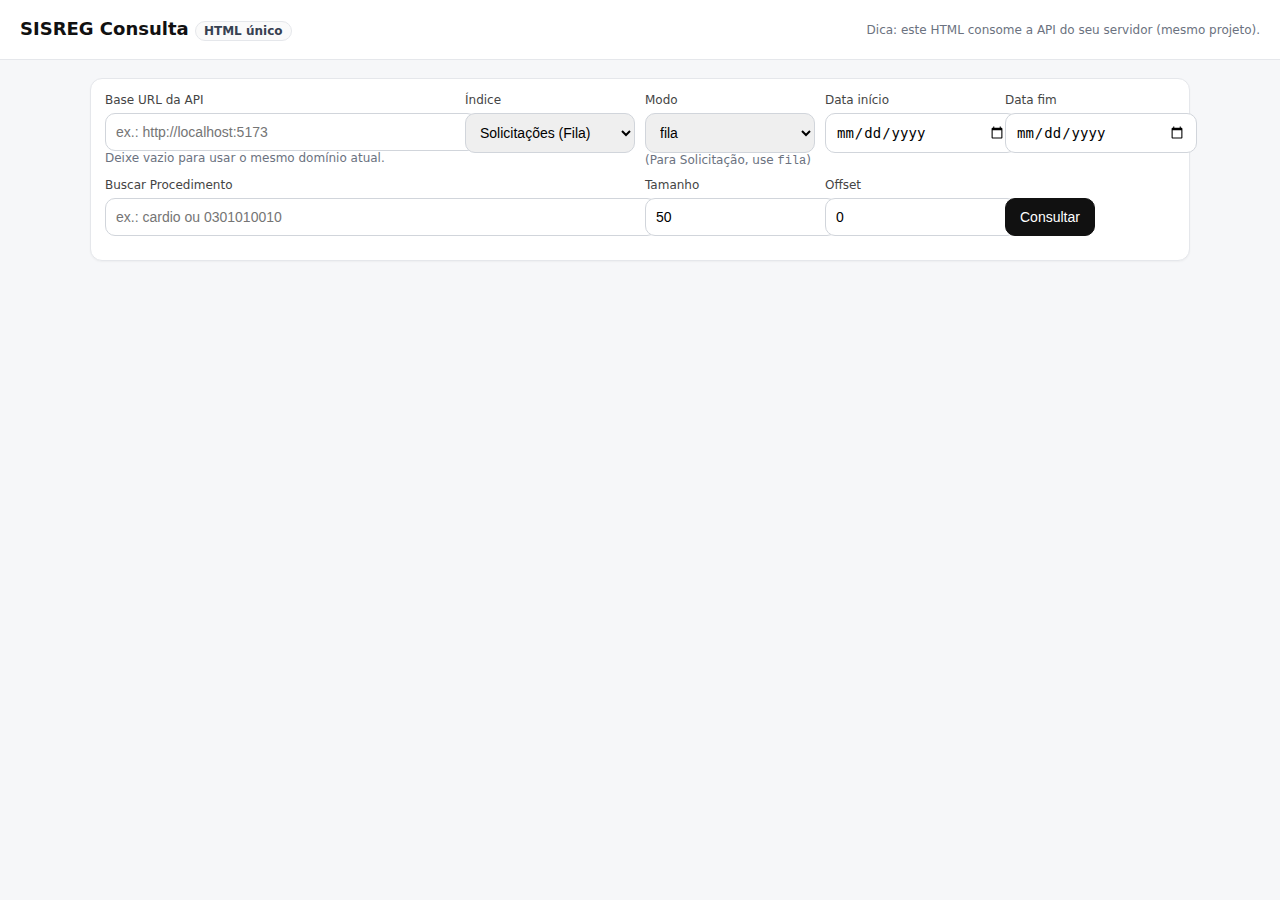
<file: client/standalone.html>
<!doctype html>
<html lang="pt-BR">
<head>
  <meta charset="utf-8" />
  <meta name="viewport" content="width=device-width, initial-scale=1" />
  <title>SISREG Consulta (Standalone)</title>
  <style>
    body{font-family:system-ui,-apple-system,Segoe UI,Roboto,Ubuntu,Cantarell,Noto Sans,sans-serif;margin:0;background:#f6f7f9;color:#111;}
    header{padding:18px 20px;background:white;border-bottom:1px solid #e5e7eb;}
    h1{margin:0;font-size:18px;}
    main{max-width:1100px;margin:18px auto;padding:0 14px;}
    .card{background:white;border:1px solid #e5e7eb;border-radius:12px;padding:14px;box-shadow:0 1px 2px rgba(0,0,0,.04);}
    .grid{display:grid;grid-template-columns:repeat(12,1fr);gap:10px;}
    label{font-size:12px;color:#444;display:block;margin-bottom:6px;}
    input,select{width:100%;padding:10px;border:1px solid #d1d5db;border-radius:10px;font-size:14px;}
    button{padding:10px 14px;border:1px solid #111;border-radius:10px;background:#111;color:#fff;font-size:14px;cursor:pointer;}
    button:disabled{opacity:.6;cursor:not-allowed;}
    .muted{color:#6b7280;font-size:12px;}
    table{width:100%;border-collapse:collapse;margin-top:12px;}
    th,td{border-top:1px solid #e5e7eb;padding:10px;vertical-align:top;font-size:13px;}
    th{font-size:12px;text-transform:uppercase;letter-spacing:.02em;color:#4b5563;background:#fafafa;position:sticky;top:0;}
    .pill{display:inline-block;padding:2px 8px;border-radius:999px;border:1px solid #e5e7eb;background:#fafafa;font-size:12px;color:#374151;}
    .row{display:flex;gap:10px;align-items:center;flex-wrap:wrap;}
    .right{margin-left:auto;}
    .mono{font-family:ui-monospace,SFMono-Regular,Menlo,Monaco,Consolas,Liberation Mono,monospace;}
    .danger{color:#b91c1c;}
  </style>
</head>
<body>
  <header>
    <div class="row">
      <h1>SISREG Consulta <span class="pill">HTML único</span></h1>
      <div class="right muted">Dica: este HTML consome a API do seu servidor (mesmo projeto).</div>
    </div>
  </header>

  <main>
    <div class="card">
      <div class="grid">
        <div style="grid-column: span 4;">
          <label>Base URL da API</label>
          <input id="baseUrl" placeholder="ex.: http://localhost:5173" />
          <div class="muted">Deixe vazio para usar o mesmo domínio atual.</div>
        </div>
        <div style="grid-column: span 2;">
          <label>Índice</label>
          <select id="indexType">
            <option value="solicitacao">Solicitações (Fila)</option>
            <option value="marcacao">Marcações</option>
          </select>
        </div>
        <div style="grid-column: span 2;">
          <label>Modo</label>
          <select id="mode">
            <option value="fila">fila</option>
            <option value="quick">quick</option>
            <option value="novas">novas</option>
            <option value="agendadas">agendadas</option>
            <option value="atendidas">atendidas</option>
          </select>
          <div class="muted">(Para Solicitação, use <span class="mono">fila</span>)</div>
        </div>
        <div style="grid-column: span 2;">
          <label>Data início</label>
          <input id="dateStart" type="date" />
        </div>
        <div style="grid-column: span 2;">
          <label>Data fim</label>
          <input id="dateEnd" type="date" />
        </div>

        <div style="grid-column: span 6;">
          <label>Buscar Procedimento</label>
          <input id="procedimento" placeholder="ex.: cardio ou 0301010010" />
        </div>
        <div style="grid-column: span 2;">
          <label>Tamanho</label>
          <input id="size" type="number" min="1" max="1000" value="50" />
        </div>
        <div style="grid-column: span 2;">
          <label>Offset</label>
          <input id="from" type="number" min="0" value="0" />
        </div>
        <div style="grid-column: span 2;display:flex;align-items:end;gap:10px;">
          <button id="btn" onclick="run()">Consultar</button>
        </div>
      </div>

      <div id="status" class="muted" style="margin-top:10px;"></div>
      <div id="error" class="danger" style="margin-top:8px;"></div>

      <div style="overflow:auto; max-height: 65vh;">
        <table id="tbl" hidden>
          <thead>
            <tr>
              <th>Código</th>
              <th>Descrição Procedimento</th>
              <th>Grupo</th>
              <th>Paciente</th>
              <th>Unidade Solicitante</th>
              <th>Data Solicitação</th>
              <th>Situação</th>
            </tr>
          </thead>
          <tbody></tbody>
        </table>
      </div>
    </div>
  </main>

<script>
  const $ = (id) => document.getElementById(id);

  // Ajusta o combo de modo dependendo do índice
  function syncModeOptions(){
    const indexType = $("indexType").value;
    const mode = $("mode");
    const allowed = indexType === "solicitacao" ? ["fila"] : ["quick","novas","agendadas","atendidas"];
    [...mode.options].forEach(opt => opt.hidden = !allowed.includes(opt.value));
    if (!allowed.includes(mode.value)) mode.value = allowed[0];
  }
  $("indexType").addEventListener("change", syncModeOptions);
  syncModeOptions();

  function formatDescricaoProcedimento(hit){
    const v = hit.descricao_interna_procedimento;
    if (v !== null && v !== undefined && String(v).trim() !== "") return String(v);

    // fallback: SIGTAP e campos alternativos (sem usar grupo)
    const alt = [
      hit.descricao_sigtap_procedimento,
      hit.descricao_procedimento,
      hit.nome_procedimento,
      hit.procedimento,
    ].find(x => x !== null && x !== undefined && String(x).trim() !== "");
    if (alt) return String(alt);

    if (hit.codigo_interno_procedimento) return `Código: ${hit.codigo_interno_procedimento}`;
    return "-";
  }

  // tRPC helper (batch mutation) compatível com o setup do projeto
  async function trpcMutation(apiBase, procedurePath, input){
    const url = `${apiBase}/api/trpc/${procedurePath}?batch=1`;
    const res = await fetch(url, {
      method: "POST",
      headers: { "content-type": "application/json" },
      // Formato batch do tRPC v10: objeto indexado
      body: JSON.stringify({ 0: { json: input } }),
      credentials: "include",
    });

    const json = await res.json();
    const item = Array.isArray(json) ? json[0] : json;
    const data = item?.result?.data?.json;
    const error = item?.error;

    if (!res.ok || error) {
      const message = error?.message || data?.errorMessage || `Falha HTTP ${res.status}`;
      throw new Error(message);
    }
    return data;
  }

  async function run(){
    const btn = $("btn");
    btn.disabled = true;
    $("error").textContent = "";
    $("status").textContent = "Consultando...";
    $("tbl").hidden = true;
    $("tbl").querySelector("tbody").innerHTML = "";

    const base = $("baseUrl").value.trim();
    const apiBase = base ? base.replace(/\/$/, "") : "";

    const payload = {
      indexType: $("indexType").value,
      mode: $("mode").value,
      size: Number($("size").value || 50),
      from: Number($("from").value || 0),
    };
    const ds = $("dateStart").value;
    const de = $("dateEnd").value;
    if (ds && de){ payload.dateStart = ds; payload.dateEnd = de; }

    const proc = $("procedimento").value.trim();
    if (proc) payload.procedimentoSearch = proc;

    try{
      // Importante: este procedimento existe no seu projeto (server/routers.ts -> search.execute)
      const data = await trpcMutation(apiBase, "search.execute", payload);
      if (!data?.ok){
        throw new Error(data?.errorMessage || "Erro na consulta.");
      }

      $("status").textContent = `${data.total} registro(s) • took ${data.took ?? "-"}ms`;

      const tbody = $("tbl").querySelector("tbody");
      for (const hit of (data.hits || [])){
        const tr = document.createElement("tr");
        tr.innerHTML = `
          <td class="mono">${hit.codigo_interno_procedimento ?? "-"}</td>
          <td>${escapeHtml(formatDescricaoProcedimento(hit))}</td>
          <td>${escapeHtml(hit.nome_grupo_procedimento ?? "-")}</td>
          <td>${escapeHtml(hit.no_usuario ?? "-")}</td>
          <td>${escapeHtml(hit.nome_unidade_solicitante ?? "-")}</td>
          <td>${escapeHtml(hit.data_solicitacao ?? "-")}</td>
          <td>${escapeHtml(hit.sigla_situacao ?? hit.status_solicitacao ?? "-")}</td>
        `;
        tbody.appendChild(tr);
      }

      $("tbl").hidden = false;
    }catch(err){
      $("error").textContent = err?.message || String(err);
      $("status").textContent = "";
    }finally{
      btn.disabled = false;
    }
  }

  function escapeHtml(str){
    return String(str)
      .replaceAll("&","&amp;")
      .replaceAll("<","&lt;")
      .replaceAll(">","&gt;")
      .replaceAll('"',"&quot;")
      .replaceAll("'","&#039;");
  }
</script>
</body>
</html>
</file>
